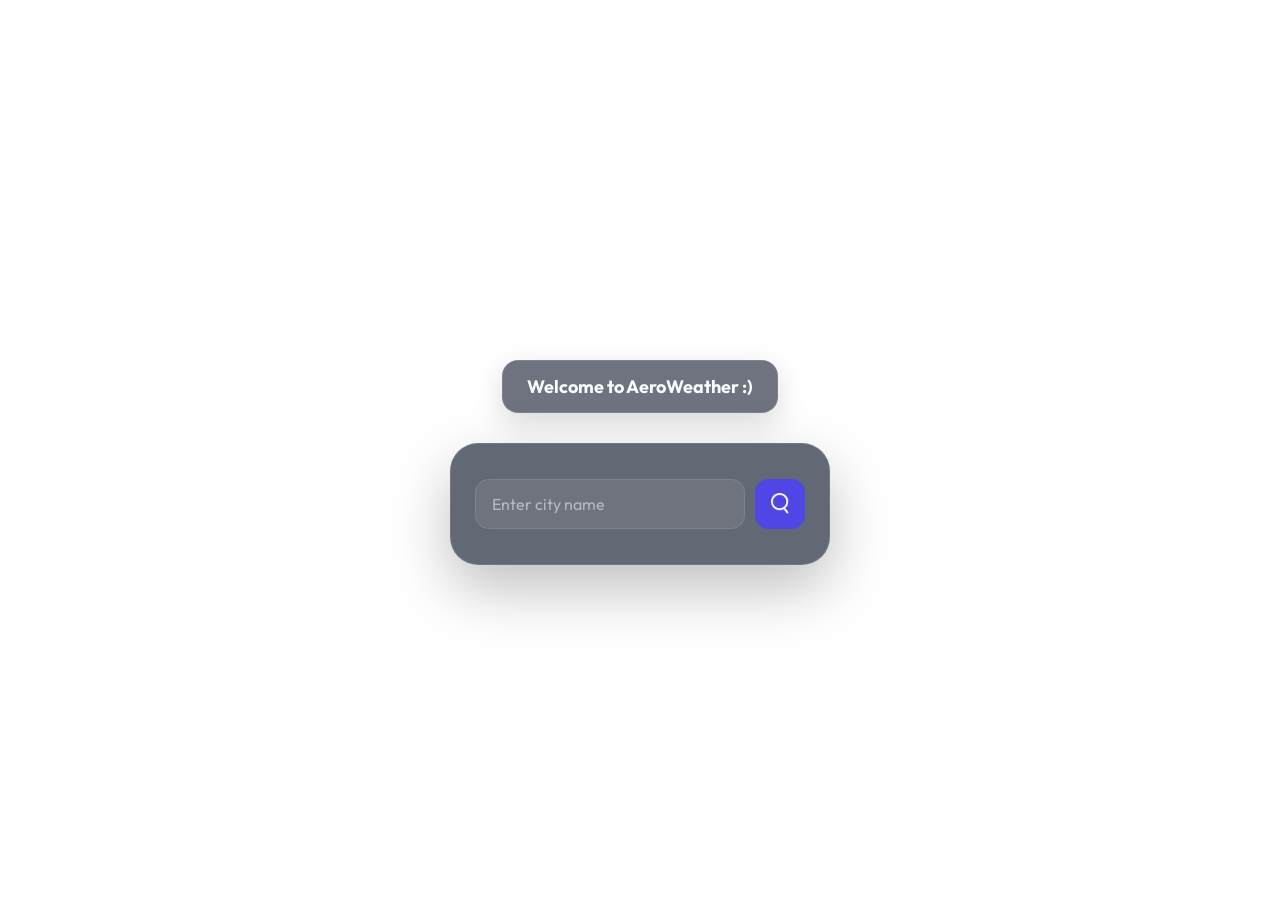
<file: index.html>
<!DOCTYPE html>
<html lang="en">
    <head>
        <title>AeroWeather - Premium Weather Forecast </title>
        <meta charset="utf-8">
        <meta name="viewport" content="width=device-width, initial-scale=1">
        <meta name="description" content="A beautiful, real-time glassmorphic weather forecasting application for global cities.">
        
        <!-- Preconnect Google Fonts -->
        <link rel="preconnect" href="https://fonts.googleapis.com">
        <link rel="preconnect" href="https://fonts.gstatic.com" crossorigin>
        
        <link rel="stylesheet" href="https://maxcdn.bootstrapcdn.com/bootstrap/4.3.1/css/bootstrap.min.css">
        <link rel="stylesheet" href="temp.css?v=7">
        
        <script src="https://ajax.googleapis.com/ajax/libs/jquery/3.4.0/jquery.min.js"></script>
        <script src="https://cdnjs.cloudflare.com/ajax/libs/popper.js/1.14.7/umd/popper.min.js"></script>
        <script src="https://maxcdn.bootstrapcdn.com/bootstrap/4.3.1/js/bootstrap.min.js"></script>
    </head>

<body>
 
 <div class="container">
  <div class="alert div1 alert-warning text-center mt-4" >
    <strong>Welcome to AeroWeather :)</strong>
  </div>
 </div>
 <div class="card">
  <div class="search">
    <input type="text" placeholder="Enter city name" spellcheck="false">
    <button aria-label="Search city"><img src="images/search.png" alt="Search"></button>
  </div>

  <div class="error">
    <p>invalid city name</p>
  </div>
  <div class="weather">
    <img src="images/rain.png" class="weather-icon" >
    <h1 class="temp">22°c</h1>
    <h2 class="city">New York</h2>
    <div class="details">
      <div class="col">
        <img src="images/humidity.png" alt="Humidity">
        <div>
          <p class="humidity">50%</p>
          <p>Humidity</p>
        </div>
      </div>
      <div class="col">
        <img src="images/wind.png" alt="Wind Speed">
        <div>
          <p class="wind">15km/hr</p>
          <p>Wind Speed</p>
        </div>
      </div>
    </div>
  </div>
</div>
<script>
  const apiKey="21b72f9caad57087342fbbeb1cd1e958";
  const apiUrl="https://api.openweathermap.org/data/2.5/weather?units=metric&q=";
  const searchBox =document.querySelector(".search input");
  const searchBtn =document.querySelector(".search button");
  const weatherIcon=document.querySelector(".weather-icon");

  async function checkWeather(city){
    const response=await fetch(apiUrl + city+`&appid=${apiKey}`);
    if(response.status==404){
      document.querySelector(".error").style.display ="block";
      document.querySelector(".weather").style.display ="none";
    } else {
      var data=await response.json();
      document.querySelector(".city").innerHTML =data.name;
      document.querySelector(".temp").innerHTML =Math.round(data.main.temp) + "°c";
      document.querySelector(".humidity").innerHTML =data.main.humidity + "%";
      document.querySelector(".wind").innerHTML =data.wind.speed +"km/hr";

      if(data.weather[0].main=="Clouds"){
        weatherIcon.src="images/clouds.png";
      }
      else if(data.weather[0].main=="Clear"){
        weatherIcon.src="images/clear.png";
      }
      else if(data.weather[0].main=="Rain"){
        weatherIcon.src="images/rain.png";
      }
      else if(data.weather[0].main=="Drizzle"){
        weatherIcon.src="images/drizzle.png";
      }
      else if(data.weather[0].main=="Mist"){
        weatherIcon.src="images/mist.png";
      }
      document.querySelector(".weather").style.display ="block"; 
      document.querySelector(".error").style.display ="none";
    }
  }
  searchBtn.addEventListener("click",()=>{
    checkWeather(searchBox.value );
  })
</script>
</body>
</html>
</file>
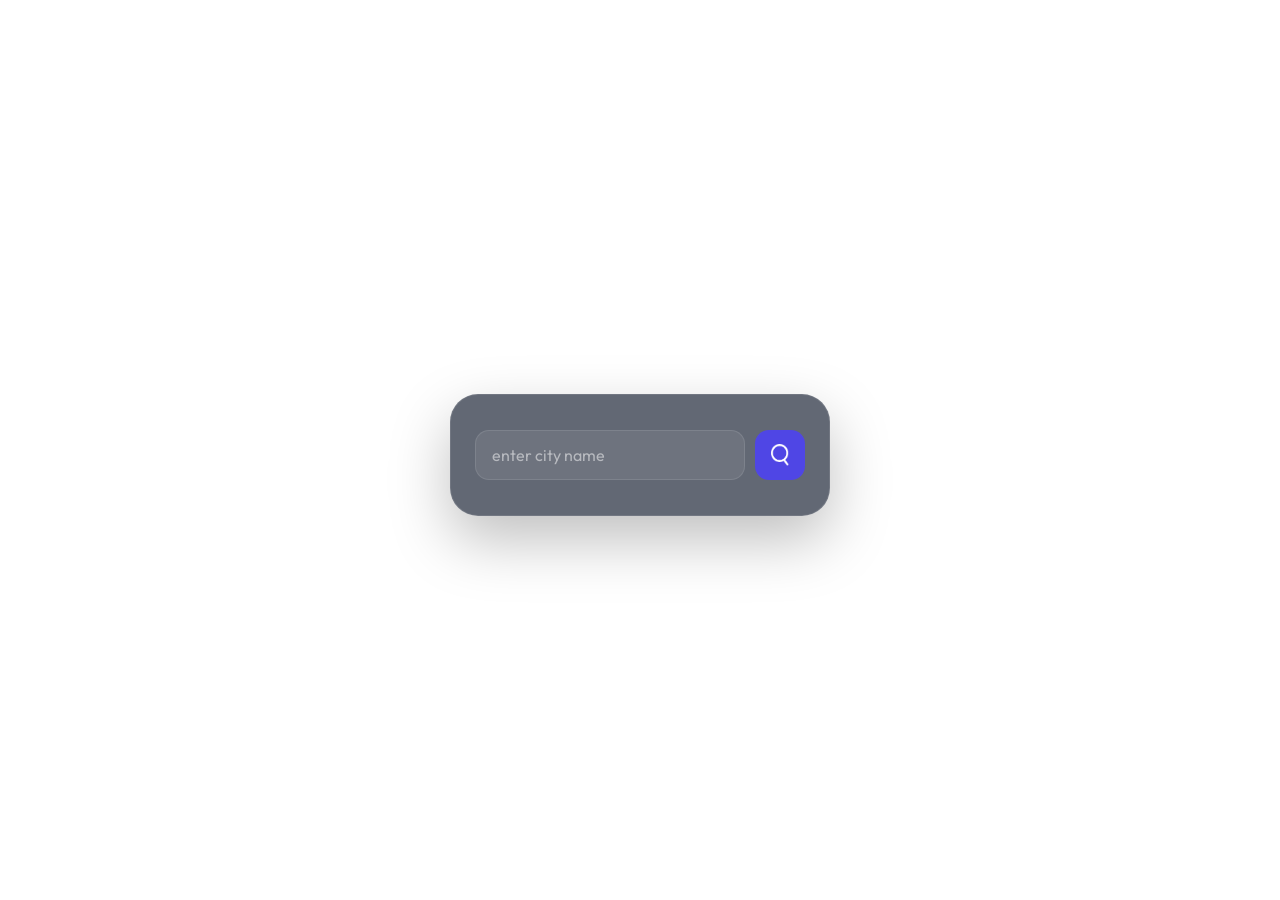
<file: temp.html>
<!DOCTYPE html>
<html lang="en">
<head>
  <title>AeroWeather - Premium Weather Forecast</title>
  <meta charset="utf-8">
  <meta name="viewport" content="width=device-width, initial-scale=1">
  <meta name="description" content="A beautiful, real-time glassmorphic weather forecasting application for global cities.">
  
 
  <link rel="preconnect" href="https://fonts.googleapis.com">
  <link rel="preconnect" href="https://fonts.gstatic.com" crossorigin>
  
  <link rel ="stylesheet" href="temp.css?v=7">
</head>
<body>
  <div class="card">
    <div class="search">
      <input type="text" placeholder="enter city name" spellcheck="false">
      <button aria-label="Search city"><img src="images/search.png" alt="Search"></button>
    </div>
    <div class="error">
      <p>invalid city name</p>
    </div>
    <div class="weather">
      <img src="images/rain.png" class="weather-icon" >
      <h1 class="temp">22°c</h1>
      <h2 class="city">New York</h2>
      <div class="details">
        <div class="col">
          <img src="images/humidity.png" alt="Humidity">
          <div>
            <p class="humidity">50%</p>
            <p>Humidity</p>
          </div>
        </div>
        <div class="col">
          <img src="images/wind.png" alt="Wind Speed">
          <div>
            <p class="wind">15km/hr</p>
            <p>Wind Speed</p>
          </div>
        </div>
      </div>
    </div>
  </div>
  <script>
    const apiKey="21b72f9caad57087342fbbeb1cd1e958";
    const apiUrl="https://api.openweathermap.org/data/2.5/weather?units=metric&q=";
    const searchBox =document.querySelector(".search input");
    const searchBtn =document.querySelector(".search button");
    const weatherIcon=document.querySelector(".weather-icon");

    async function checkWeather(city){
      const response=await fetch(apiUrl + city+`&appid=${apiKey}`);
      if(response.status==404){
        document.querySelector(".error").style.display ="block";
        document.querySelector(".weather").style.display ="none";
      } else {
        var data=await response.json();
        document.querySelector(".city").innerHTML =data.name;
        document.querySelector(".temp").innerHTML =Math.round(data.main.temp) + "°c";
        document.querySelector(".humidity").innerHTML =data.main.humidity + "%";
        document.querySelector(".wind").innerHTML =data.wind.speed +"km/hr";

        if(data.weather[0].main=="Clouds"){
          weatherIcon.src="images/clouds.png";
        }
        else if(data.weather[0].main=="Clear"){
          weatherIcon.src="images/clear.png";
        }
        else if(data.weather[0].main=="Rain"){
          weatherIcon.src="images/rain.png";
        }
        else if(data.weather[0].main=="Drizzle"){
          weatherIcon.src="images/drizzle.png";
        }
        else if(data.weather[0].main=="Mist"){
          weatherIcon.src="images/mist.png";
        }
        document.querySelector(".weather").style.display ="block"; 
        document.querySelector(".error").style.display ="none";
      }
    }
    searchBtn.addEventListener("click",()=>{
      checkWeather(searchBox.value );
    })
  </script>
</body>
</html>
</file>
<file: temp.css>
@import url('https://fonts.googleapis.com/css2?family=Outfit:wght@300;400;500;600;700&display=swap');

* {
  margin: 0;
  padding: 0;
  font-family: 'Outfit', sans-serif;
  box-sizing: border-box;
}

body {
  background-image: linear-gradient(135deg, rgba(255, 255, 255, 0.1), rgba(255, 255, 255, 0.15)), 
                    url("https://images.unsplash.com/photo-1517685352821-92cf88aee5a5?auto=format&fit=crop&w=1920&q=80");
  background-size: cover;
  background-position: center;
  background-attachment: fixed;
  color: #f8fafc;
  min-height: 100vh;
  display: flex;
  flex-direction: column;
  align-items: center;
  justify-content: center;
  overflow-x: hidden;
  padding: 20px;
}

.container {
  display: flex;
  justify-content: center;
  width: 100%;
}

.div1 {
  background: rgba(15, 23, 42, 0.6) !important;
  backdrop-filter: blur(16px);
  -webkit-backdrop-filter: blur(16px);
  border: 1px solid rgba(255, 255, 255, 0.1) !important;
  border-radius: 16px !important;
  color: #f8fafc !important;
  font-size: 18px !important;
  font-weight: 500 !important;
  padding: 12px 24px !important;
  height: auto !important;
  margin-bottom: 20px;
  box-shadow: 0 10px 30px rgba(0, 0, 0, 0.15);
  text-align: center;
}

.card {
  width: 100%;
  max-width: 380px;
  background: rgba(15, 23, 42, 0.65);
  backdrop-filter: blur(28px);
  -webkit-backdrop-filter: blur(28px);
  color: #f8fafc;
  margin: 10px auto 0;
  border-radius: 28px;
  padding: 35px 24px;
  text-align: center;
  border: 1px solid rgba(255, 255, 255, 0.1);
  box-shadow: 0 24px 60px rgba(0, 0, 0, 0.25);
  transition: transform 0.4s cubic-bezier(0.175, 0.885, 0.32, 1.15), box-shadow 0.4s ease;
}

.card:hover {
  transform: translateY(-4px);
  box-shadow: 0 30px 70px rgba(0, 0, 0, 0.35);
}

.search {
  width: 100%;
  display: flex;
  align-items: center;
  justify-content: space-between;
  gap: 10px;
}

.search input {
  border: 1px solid rgba(255, 255, 255, 0.1);
  outline: 0;
  background: rgba(255, 255, 255, 0.08);
  color: #ffffff;
  padding: 12px 16px;
  height: 50px;
  border-radius: 14px;
  flex: 1;
  font-size: 16px;
  transition: all 0.3s ease;
}

.search input::placeholder {
  color: rgba(255, 255, 255, 0.5);
}

.search input:focus {
  background: rgba(255, 255, 255, 0.12);
  border-color: rgba(99, 102, 241, 0.5);
  box-shadow: 0 0 12px rgba(99, 102, 241, 0.3);
}

.search button {
  border: 0;
  outline: 0;
  background: #4f46e5;
  border-radius: 14px;
  width: 50px;
  height: 50px;
  cursor: pointer;
  display: flex;
  align-items: center;
  justify-content: center;
  transition: all 0.3s ease;
}

.search button:hover {
  background: #3730a3;
  transform: translateY(-2px);
  box-shadow: 0 4px 12px rgba(79, 70, 229, 0.4);
}

.search button img {
  width: 18px;
  filter: brightness(0) invert(1);
}

.weather {
  display: none;
  animation: slideUp 0.6s cubic-bezier(0.16, 1, 0.3, 1) forwards;
}

@keyframes slideUp {
  from {
    opacity: 0;
    transform: translateY(16px);
  }
  to {
    opacity: 1;
    transform: translateY(0);
  }
}

.weather-icon {
  width: 140px;
  margin-top: 20px;
  filter: drop-shadow(0 10px 15px rgba(0, 0, 0, 0.2));
  animation: float 4s ease-in-out infinite;
}

@keyframes float {
  0%, 100% { transform: translateY(0); }
  50% { transform: translateY(-8px); }
}

.weather h1 {
  font-size: 64px;
  font-weight: 700;
  margin-top: 10px;
  color: #ffffff;
}

.weather h2 {
  font-size: 28px;
  font-weight: 500;
  margin-top: -5px;
  color: #cbd5e1;
}

.details {
  display: flex;
  align-items: stretch;
  justify-content: space-between;
  gap: 14px;
  margin-top: 30px;
}

.details br {
  display: none;
}

.col {
  flex: 1;
  background: rgba(255, 255, 255, 0.06);
  backdrop-filter: blur(16px);
  -webkit-backdrop-filter: blur(16px);
  border: 1px solid rgba(255, 255, 255, 0.1);
  border-radius: 18px;
  padding: 16px 12px;
  display: flex;
  align-items: center;
  justify-content: flex-start;
  gap: 10px;
  box-shadow: 0 8px 24px rgba(0, 0, 0, 0.1);
  transition: transform 0.3s cubic-bezier(0.175, 0.885, 0.32, 1.15), box-shadow 0.3s ease, background 0.3s ease;
}

.col:hover {
  transform: translateY(-3px);
  box-shadow: 0 12px 24px rgba(99, 102, 241, 0.2);
  background: rgba(255, 255, 255, 0.1);
  border-color: rgba(255, 255, 255, 0.2);
}

.col img {
  width: 30px;
  opacity: 0.9;
}

.col div {
  display: flex;
  flex-direction: column;
  text-align: left;
}

.humidity, .wind {
  font-size: 16px;
  font-weight: 700;
  color: #ffffff;
  margin: 0;
}

.col p {
  font-size: 12px;
  color: #94a3b8;
  margin: 0;
  font-weight: 500;
}

.error {
  text-align: left;
  margin-left: 4px;
  font-size: 14px;
  margin-top: 12px;
  color: #f87171;
  background: rgba(248, 113, 113, 0.1);
  padding: 8px 12px;
  border-radius: 10px;
  border: 1px solid rgba(248, 113, 113, 0.2);
  display: none;
  animation: fadeIn 0.3s ease;
}

@keyframes fadeIn {
  from { opacity: 0; }
  to { opacity: 1;  }
}
</file>
